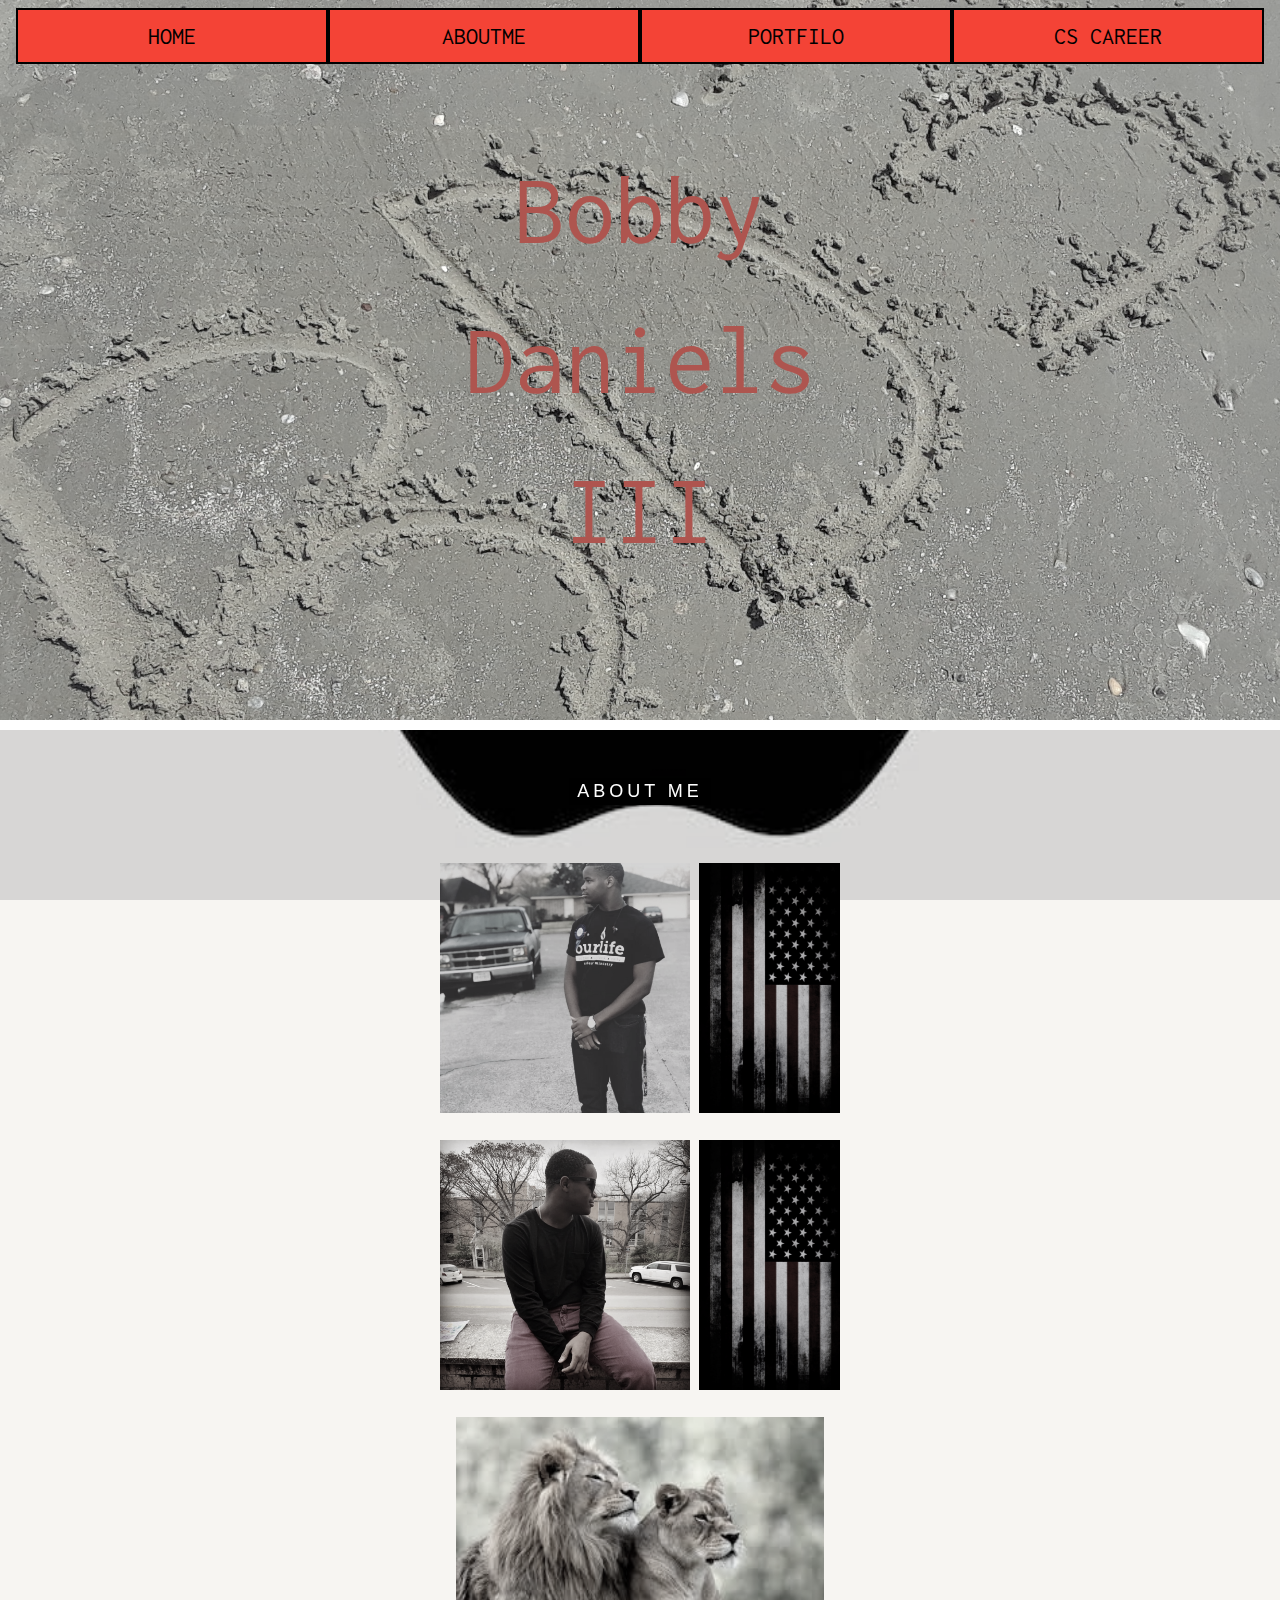
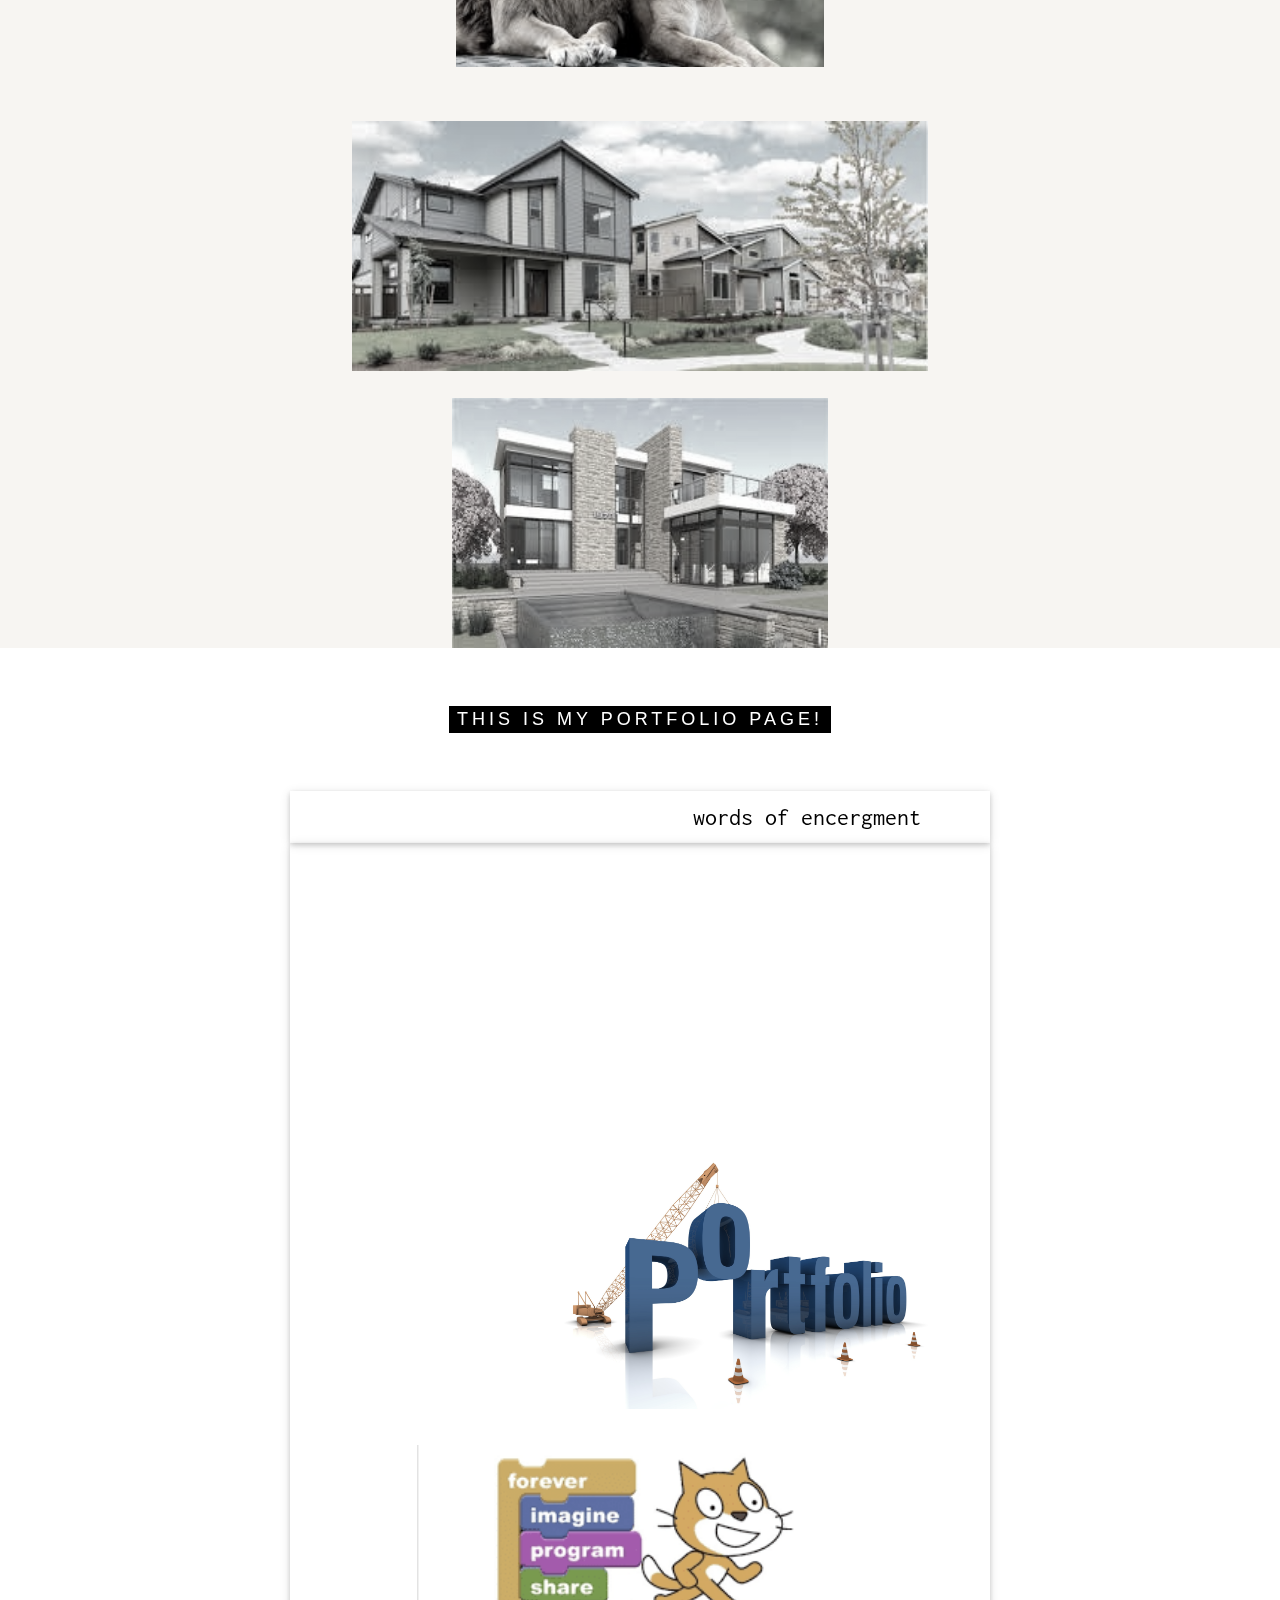
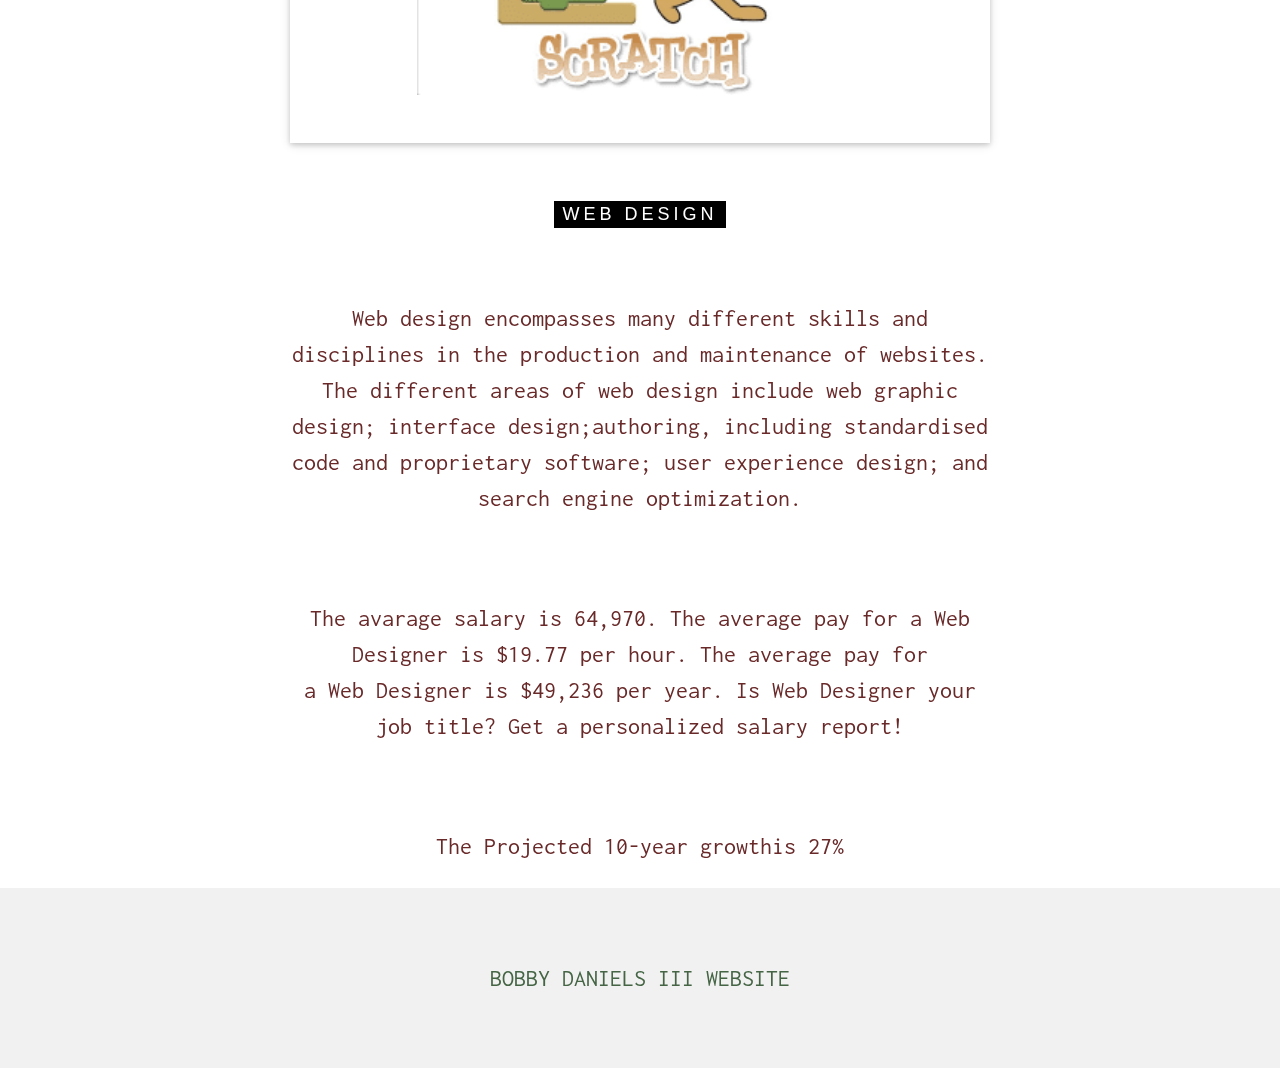
<file: index.html>
<!DOCTYPE html>
<html>
<title>W3.CSS Template</title>
<meta charset="UTF-8">
<meta name="viewport" content="width=device-width, initial-scale=1">
<link rel="stylesheet" href="https://www.w3schools.com/w3css/4/w3.css">
<link rel="stylesheet" href="https://fonts.googleapis.com/css?family=Inconsolata">
<style>
body, html {
  height: 100%;
  font-family: "Inconsolata", sans-serif;
}

.bgimg {
  background-attachment: fixed;
  background-position: center;
  background-repeat: no-repeat;
  background-size: cover;
  background-image: url("images/bd34.jpg");
  min-height: 80%;
}

.bgimg2 {
  background-attachment: fixed;
  background-position: center;
  background-repeat: no-repeat;
  background-size: cover;
  background-image: url("images/bd15.jpg");
  min-height: 80%;
}

.bgimg3 {
  background-attachment: fixed;
  background-position: center;
  background-repeat: no-repeat;
  background-size: cover;
  background-image: url("images/music.jpg");
  min-height: 80%;
}

.bgimg4 {
  background-attachment: fixed;
  background-position: center;
  background-repeat: no-repeat;
  background-size: cover;
  background-image: url("images/webdesign.jpg");
  min-height: 80%;
}

.bgimg5 {
  background-attachment: fixed;
  background-position: center;
  background-repeat: no-repeat;
  background-size: cover;
  background-image: url("images/bobbyd.jpg");
  min-height: 80%;
}

.border1{
  border-style: solid;
  border-width: 2px 2px 2px 2px;
  border-color: black;
}

.menu {
  display: none;
}
</style>
<body>

<!-- Links (sit on top) -->
<div class="w3-top">
  <div class="w3-row w3-padding w3-RED">
    <div class="w3-col s3">
      <a href="#" class="w3-button w3-block w3-red border1"><font color=black><font size="+2">HOME</a>
    </div>
    <div class="w3-col s3">
      <a href="#aboutme" class="w3-button w3-block w3-red border1"><font color=black><font size="+2">ABOUTME</a>
    </div>
    <div class="w3-col s3">
      <a href="#portfolio" class="w3-button w3-block w3-red border1"><font color=black><font size="+2">PORTFILO</a>
    </div>
    <div class="w3-col s3">
      <a href="#cscareer" class="w3-button w3-block w3-red border1"><font color=black><font size="+2">CS CAREER</a>
    </div>
  </div>
</div>

<!HOME!>
<header class="bgimg w3-display-container w3-grayscale-min" id="home">
  <div class="w3-display-bottomleft w3-center w3-padding-large w3-hide-small">
  </div>
  <div class="w3-display-middle w3-center">
    <span class="w3-text-red" style="font-size:100px">Bobby<br>Daniels<br>III</span></font>
  </div>
  <div class="w3-display-bottomright w3-center w3-padding-large">
    <span class="w3-text-white"></span>
  </div>
</header>

<!-- Add a background color and large text to the whole page -->
<div class="w3-sand w3-grayscale w3-large">

<!about me>
<header class="bgimg3 w3-display-container w3-grayscale-min" id="aboutme">
  <div class="w3-content" style="max-width:700px">
    <h5 class="w3-center w3-padding-48"><span class="w3-tag w3-wide">ABOUT ME</span></h5>
    <center><img src="images/bobby34.jpg" height="250">
         <img src="images/america.jpg" height="250">
        <br>
        <br>
            <img src="images/bobbyd.jpg" height="250">
             <img src="images/america.jpg" height="250">
            <br>
            <br>
            <img src="images/lion.jpg" height="250"></center>
          <center><BR><br><a target="_blank" href="https://scratch.mit.edu">
        <img src="images/home.jpg" height="250">
        <br>
        <br>
  
        <img src="images/house.jpg" height="250"></center>
  </div>
</div>

<!-- Menu Container -->
<header class="bgimg2 w3-display-container w3-grayscale-min" id="portfolio">
  <div class="w3-content" style="max-width:700px">
       <h5 class="w3-center w3-padding-48"><span class="w3-tag w3-wide">THIS IS MY PORTFOLIO PAGE!</span></h5>
  
    <div class="w3-row w3-center w3-card w3-padding">
      <a href="javascript:void(0)" onclick="openMenu(event, 'Eat');" id="myLink">
<font color=black><font size="+2"><div class="w3-col s6 tablink">BOBBY'S WORK</div>
      </a>
      <a href="javascript:void(0)" onclick="openMenu(event, 'Drinks');">
<font color=black><font size="+2"><div class="w3-col s6 tablink">words of encergment</div>
      </a>
    </div>

    <div id="Eat" class="w3-container menu w3-padding-48 w3-card">
      <center><iframe src="https://appetize.io/embed/far0863ab6aae3pbkm9v0x1wzm?device=nexus5&scale=50&autoplay=false&orientation=portrait&deviceColor=black" width="200px" height="398px" frameborder="0" scrolling="no"></iframe>        
        <img src="images/portfolio.jpg" height="250">
        <br>
        <br>
        <a href="https://scratch.mit.edu" target="_blank"><img src="images/scratch.jpg" height="250"></center>
        </a>
    </div>

    <div id="Drinks" class="w3-container menu w3-padding-48 w3-card">
      <center><img src="images/you.jpg" height="500">
      <img src="images/bestrong.jpg" height="500">
      <br>
      <br>
      <img src="images/fear.jpg" height="500">
      <img src="images/never.jpg" height="500">
      </div></center>
</div>

<!cs career>
<header class="bgimg4 w3-display-container w3-grayscale-min" id="cscareer">
  <div class="w3-content" style="max-width:700px">
    <h5 class="w3-center w3-padding-48"><span class="w3-tag w3-wide">WEB DESIGN</span></h5>
    <center><font color=red><font size="+2"><P>Web design encompasses many different skills and disciplines in the production and maintenance of websites. The different areas of web design include web graphic design; interface design;authoring, including standardised code and proprietary software; user experience design; and search engine optimization.</P>
    <br>
    <font color=red><font size="+2"><P>The avarage salary is 64,970. The average pay for a Web Designer is $19.77 per hour. The average pay for<br> a Web Designer is $49,236 per year. Is Web Designer your job title? Get a personalized salary report!</P>
    <br>
    <p>The Projected 10-year growthis 27%</p></font>
  </div></center>
</div>

<!-- End page content -->
</div>

<!-- Footer -->
<footer class="w3-center w3-light-grey w3-padding-48 w3-large">
<font color=green><font size="+2"><p>BOBBY DANIELS III WEBSITE</p>
</footer>

<script>
// Tabbed Menu
function openMenu(evt, menuName) {
  var i, x, tablinks;
  x = document.getElementsByClassName("menu");
  for (i = 0; i < x.length; i++) {
    x[i].style.display = "none";
  }
  tablinks = document.getElementsByClassName("tablink");
  for (i = 0; i < x.length; i++) {
    tablinks[i].className = tablinks[i].className.replace(" w3-dark-grey", "");
  }
  document.getElementById(menuName).style.display = "block";
  evt.currentTarget.firstElementChild.className += " w3-dark-grey";
}
document.getElementById("myLink").click();
</script>

</body>
</html>
</file>
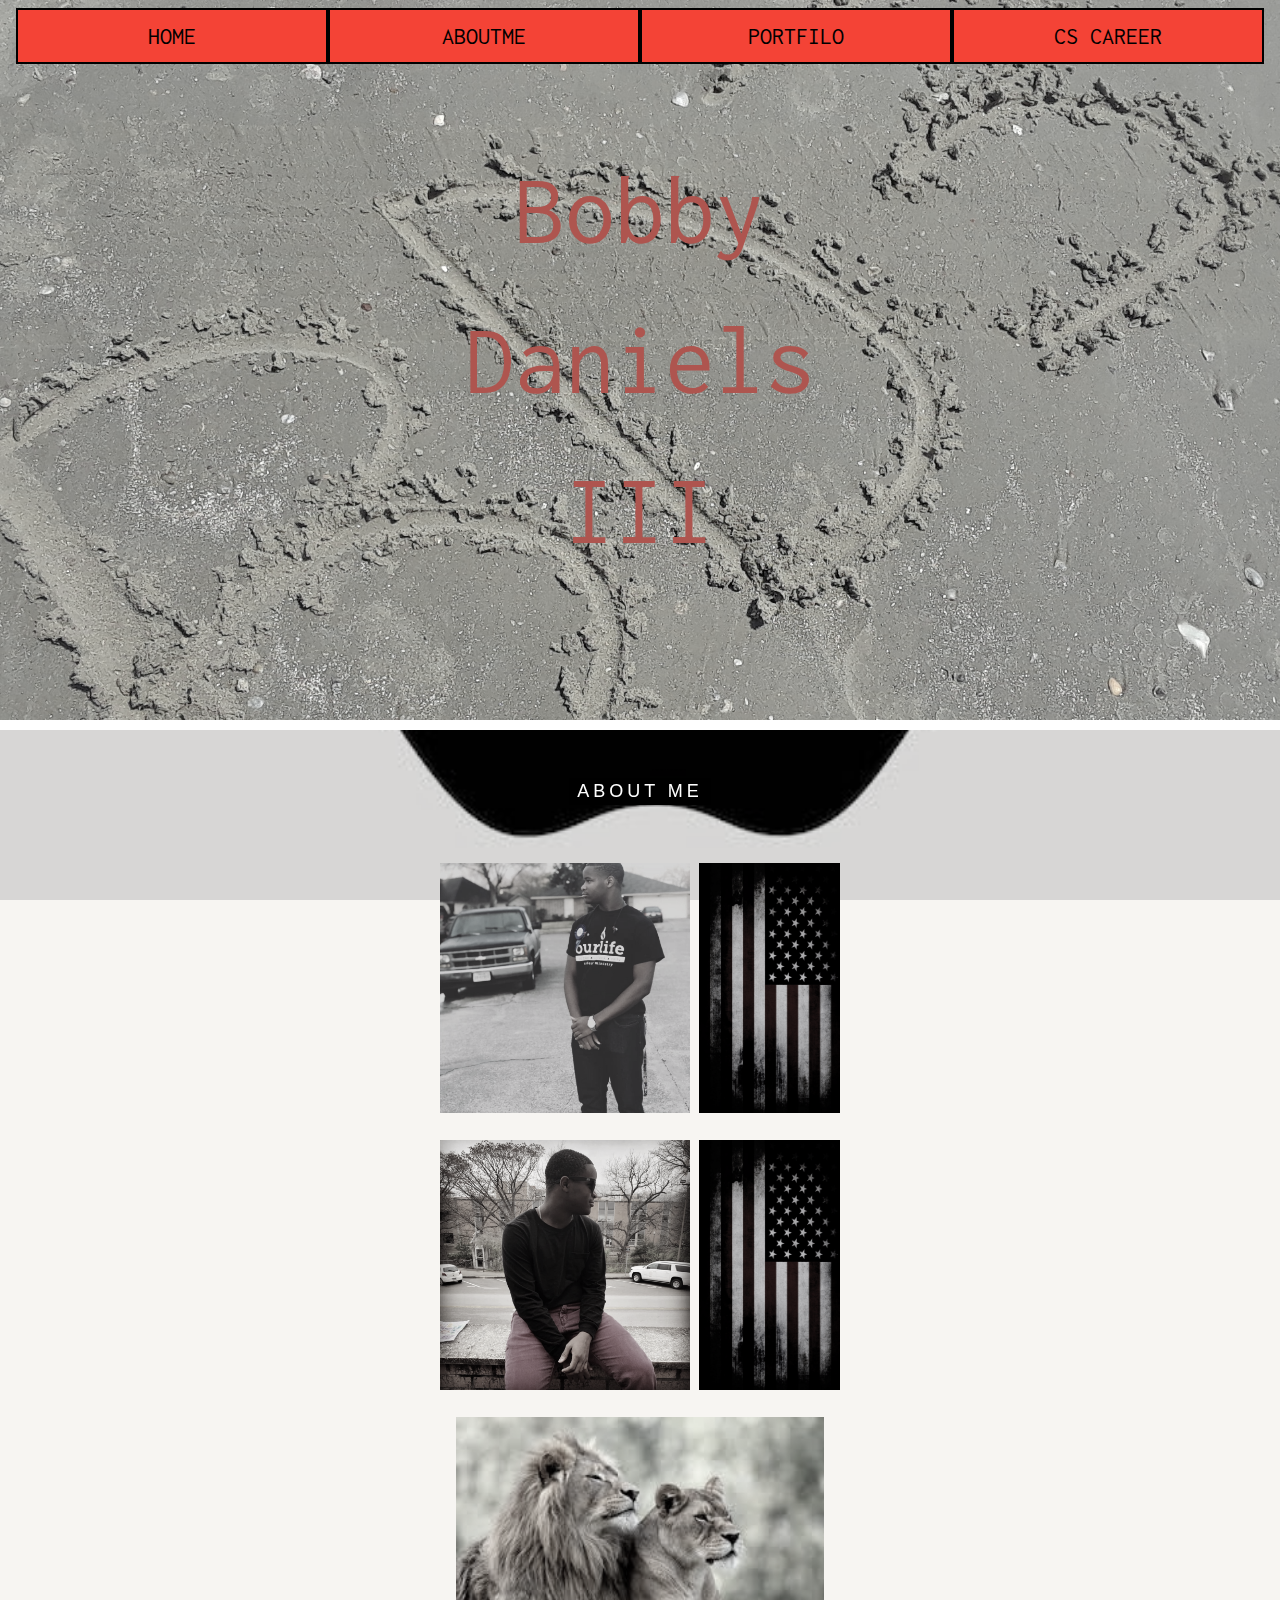
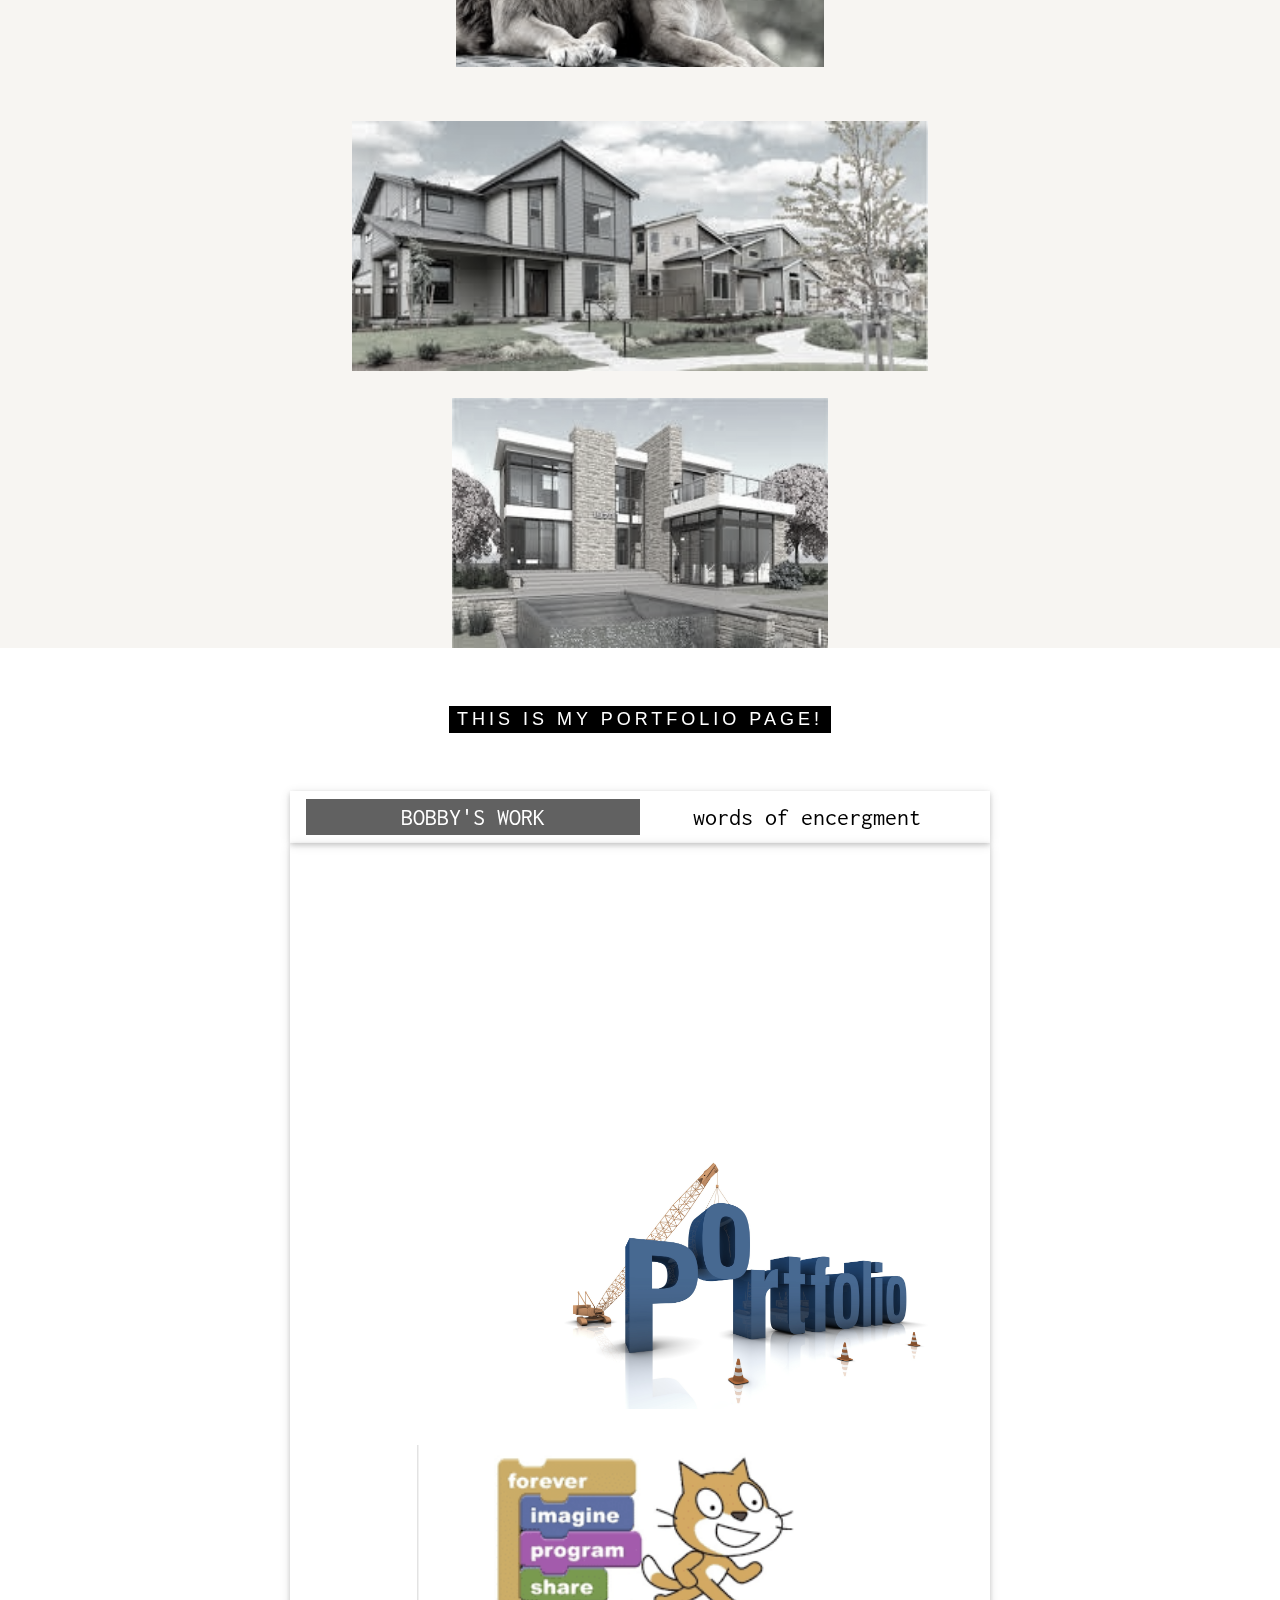
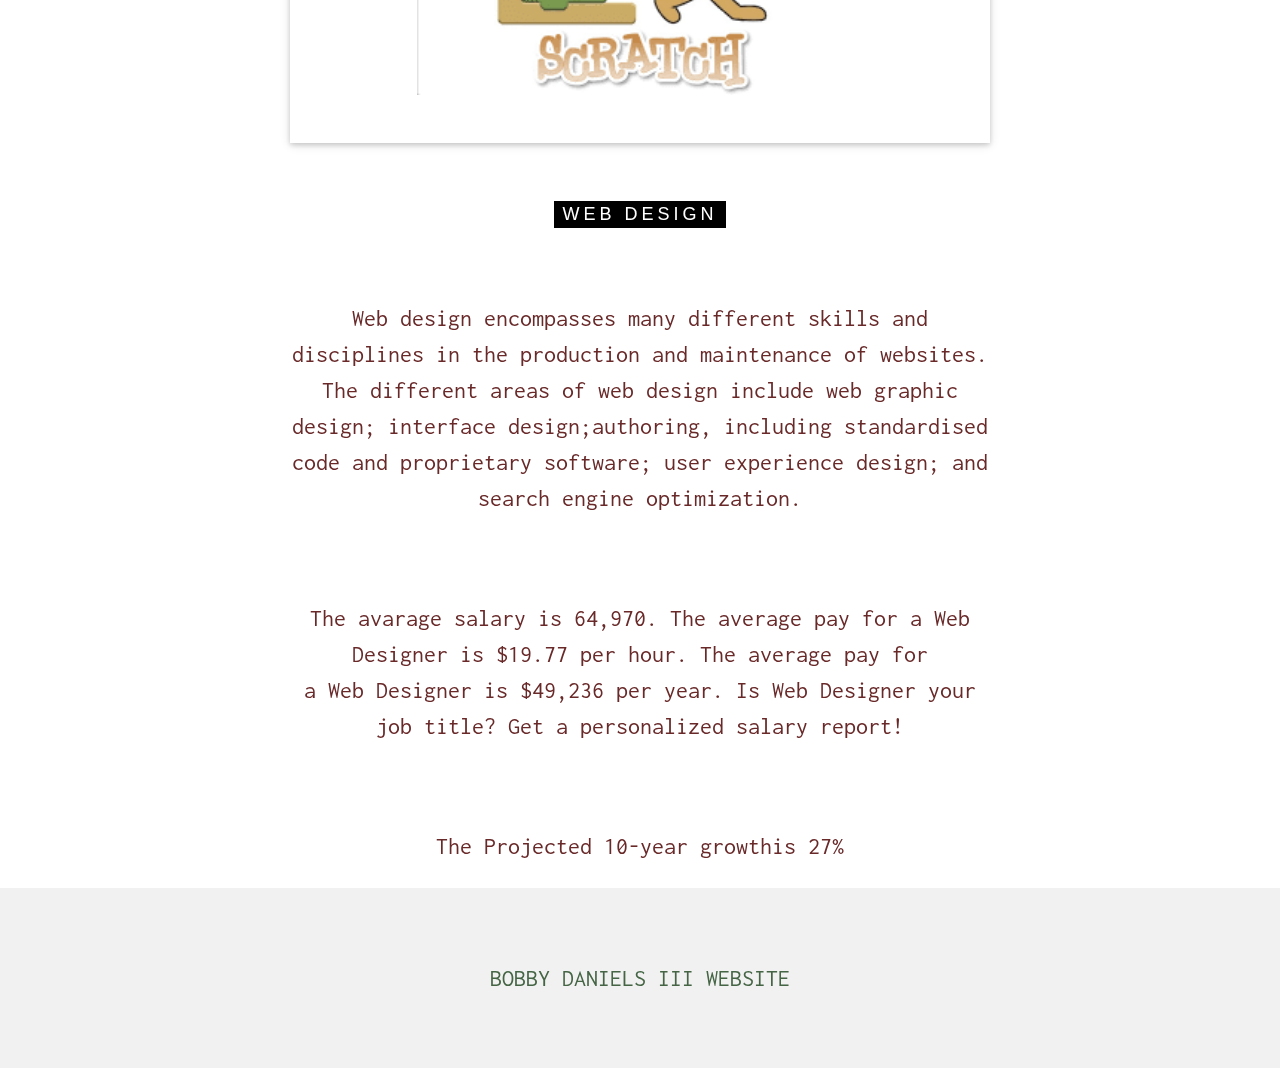
<file: index2.html>
<!DOCTYPE html>
<html>
<title>W3.CSS Template</title>
<meta charset="UTF-8">
<meta name="viewport" content="width=device-width, initial-scale=1">
<link rel="stylesheet" href="https://www.w3schools.com/w3css/4/w3.css">
<link rel="stylesheet" href="https://fonts.googleapis.com/css?family=Inconsolata">
<style>
body, html {
  height: 100%;
  font-family: "Inconsolata", sans-serif;
}

.bgimg {
  background-attachment: fixed;
  background-position: center;
  background-repeat: no-repeat;
  background-size: cover;
  background-image: url("images/bd34.jpg");
  min-height: 80%;
}

.bgimg2 {
  background-attachment: fixed;
  background-position: center;
  background-repeat: no-repeat;
  background-size: cover;
  background-image: url("images/bd15.jpg");
  min-height: 80%;
}

.bgimg3 {
  background-attachment: fixed;
  background-position: center;
  background-repeat: no-repeat;
  background-size: cover;
  background-image: url("images/music.jpg");
  min-height: 80%;
}

.bgimg4 {
  background-attachment: fixed;
  background-position: center;
  background-repeat: no-repeat;
  background-size: cover;
  background-image: url("images/webdesign.jpg");
  min-height: 80%;
}

.bgimg5 {
  background-attachment: fixed;
  background-position: center;
  background-repeat: no-repeat;
  background-size: cover;
  background-image: url("images/bobbyd.jpg");
  min-height: 80%;
}

.border1{
  border-style: solid;
  border-width: 2px 2px 2px 2px;
  border-color: black;
}

.menu {
  display: none;
}
</style>
<body>

<!-- Links (sit on top) -->
<div class="w3-top">
  <div class="w3-row w3-padding w3-RED">
    <div class="w3-col s3">
      <a href="#" class="w3-button w3-block w3-red border1"><font color=black><font size="+2">HOME</a>
    </div>
    <div class="w3-col s3">
      <a href="#aboutme" class="w3-button w3-block w3-red border1"><font color=black><font size="+2">ABOUTME</a>
    </div>
    <div class="w3-col s3">
      <a href="#portfolio" class="w3-button w3-block w3-red border1"><font color=black><font size="+2">PORTFILO</a>
    </div>
    <div class="w3-col s3">
      <a href="#cscareer" class="w3-button w3-block w3-red border1"><font color=black><font size="+2">CS CAREER</a>
    </div>
  </div>
</div>

<!HOME!>
<header class="bgimg w3-display-container w3-grayscale-min" id="home">
  <div class="w3-display-bottomleft w3-center w3-padding-large w3-hide-small">
  </div>
  <div class="w3-display-middle w3-center">
    <span class="w3-text-red" style="font-size:100px">Bobby<br>Daniels<br>III</span></font>
  </div>
  <div class="w3-display-bottomright w3-center w3-padding-large">
    <span class="w3-text-white"></span>
  </div>
</header>

<!-- Add a background color and large text to the whole page -->
<div class="w3-sand w3-grayscale w3-large">

<!about me>
<header class="bgimg3 w3-display-container w3-grayscale-min" id="aboutme">
  <div class="w3-content" style="max-width:700px">
    <h5 class="w3-center w3-padding-48"><span class="w3-tag w3-wide">ABOUT ME</span></h5>
    <center><img src="images/bobby34.jpg" height="250">
         <img src="images/america.jpg" height="250">
        <br>
        <br>
            <img src="images/bobbyd.jpg" height="250">
             <img src="images/america.jpg" height="250">
            <br>
            <br>
            <img src="images/lion.jpg" height="250"></center>
          <center><BR><br><a target="_blank" href="https://scratch.mit.edu">
        <img src="images/home.jpg" height="250">
        <br>
        <br>
  
        <img src="images/house.jpg" height="250"></center>
  </div>
</div>

<!-- Menu Container -->
<header class="bgimg2 w3-display-container w3-grayscale-min" id="portfolio">
  <div class="w3-content" style="max-width:700px">
       <h5 class="w3-center w3-padding-48"><span class="w3-tag w3-wide">THIS IS MY PORTFOLIO PAGE!</span></h5>
  
    <div class="w3-row w3-center w3-card w3-padding">
      <a href="javascript:void(0)" onclick="openMenu(event, 'Eat');" id="myLink">
        <div class="w3-col s6 tablink">BOBBY'S WORK</div>
      </a>
      <a href="javascript:void(0)" onclick="openMenu(event, 'Drinks');">
        <div class="w3-col s6 tablink">words of encergment</div>
      </a>
    </div>

    <div id="Eat" class="w3-container menu w3-padding-48 w3-card">
      <center><iframe src="https://appetize.io/embed/far0863ab6aae3pbkm9v0x1wzm?device=nexus5&scale=50&autoplay=false&orientation=portrait&deviceColor=black" width="200px" height="398px" frameborder="0" scrolling="no"></iframe>        
        <img src="images/portfolio.jpg" height="250">
        <br>
        <br>
        <a href="https://scratch.mit.edu" target="_blank"><img src="images/scratch.jpg" height="250"></center>
        </a>
    </div>

    <div id="Drinks" class="w3-container menu w3-padding-48 w3-card">
      <center><img src="images/you.jpg" height="500">
      <img src="images/bestrong.jpg" height="500">
      <br>
      <br>
      <img src="images/fear.jpg" height="500">
      <img src="images/never.jpg" height="500">
      </div></center>
</div>

<!cs career>
<header class="bgimg4 w3-display-container w3-grayscale-min" id="cscareer">
  <div class="w3-content" style="max-width:700px">
    <h5 class="w3-center w3-padding-48"><span class="w3-tag w3-wide">WEB DESIGN</span></h5>
    <center><font color=red><font size="+2"><P>Web design encompasses many different skills and disciplines in the production and maintenance of websites. The different areas of web design include web graphic design; interface design;authoring, including standardised code and proprietary software; user experience design; and search engine optimization.</P>
    <br>
    <font color=red><font size="+2"><P>The avarage salary is 64,970. The average pay for a Web Designer is $19.77 per hour. The average pay for<br> a Web Designer is $49,236 per year. Is Web Designer your job title? Get a personalized salary report!</P>
    <br>
    <p>The Projected 10-year growthis 27%</p></font>
  </div></center>
</div>

<!-- End page content -->
</div>

<!-- Footer -->
<footer class="w3-center w3-light-grey w3-padding-48 w3-large">
<font color=green><font size="+2"><p>BOBBY DANIELS III WEBSITE</p>
</footer>

<script>
// Tabbed Menu
function openMenu(evt, menuName) {
  var i, x, tablinks;
  x = document.getElementsByClassName("menu");
  for (i = 0; i < x.length; i++) {
    x[i].style.display = "none";
  }
  tablinks = document.getElementsByClassName("tablink");
  for (i = 0; i < x.length; i++) {
    tablinks[i].className = tablinks[i].className.replace(" w3-dark-grey", "");
  }
  document.getElementById(menuName).style.display = "block";
  evt.currentTarget.firstElementChild.className += " w3-dark-grey";
}
document.getElementById("myLink").click();
</script>

</body>
</html>
</file>
